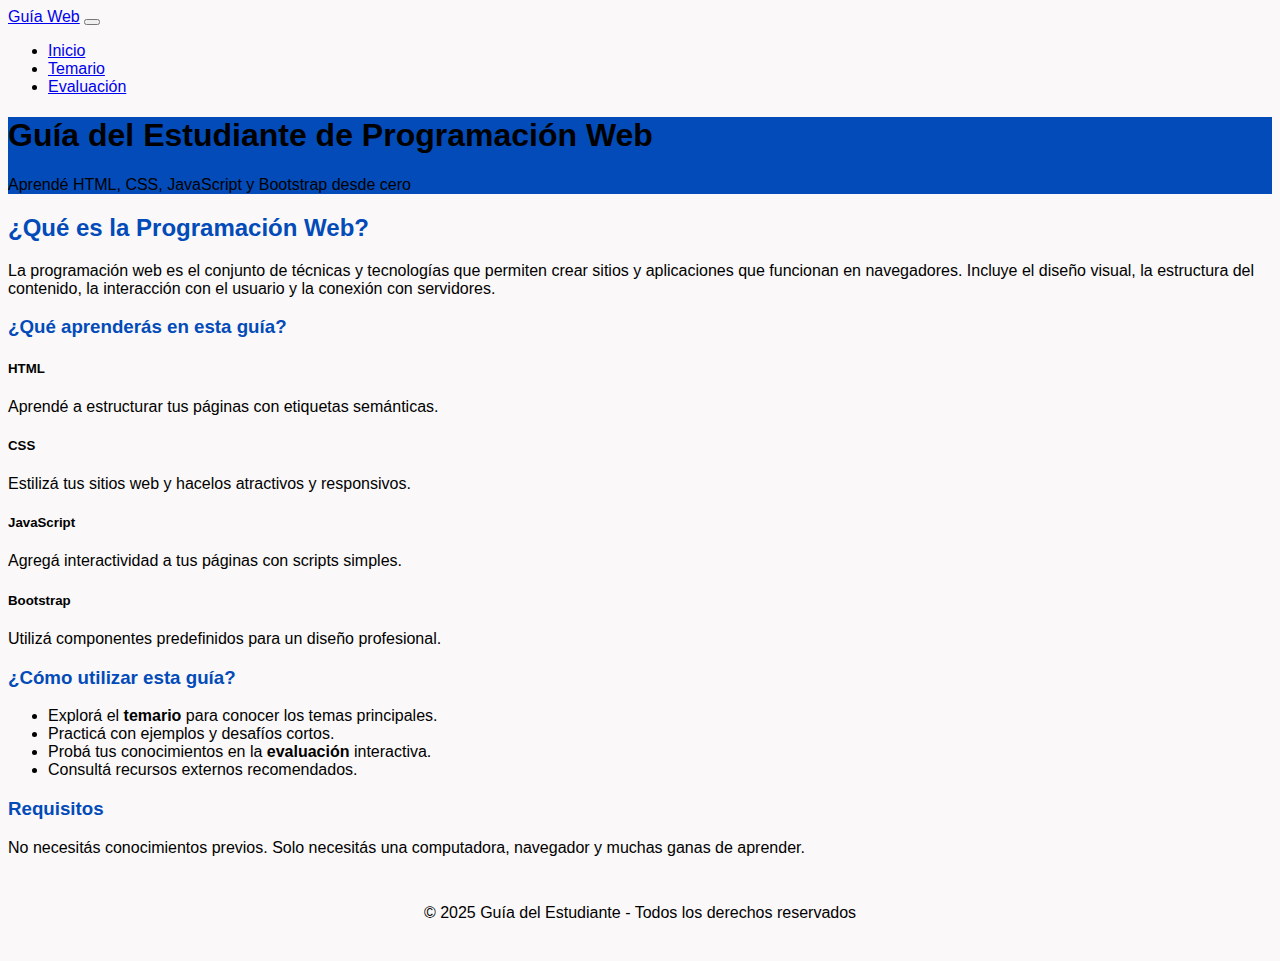
<file: index.html>
<!DOCTYPE html>
<html lang="es">

<head>
  <meta charset="UTF-8">
  <meta name="viewport" content="width=device-width, initial-scale=1.0">
  <title>Guía del Estudiante - Inicio</title>
  <link href="https://cdn.jsdelivr.net/npm/bootstrap@5.3.6/dist/css/bootstrap.min.css" rel="stylesheet"
    integrity="sha384-4Q6Gf2aSP4eDXB8Miphtr37CMZZQ5oXLH2yaXMJ2w8e2ZtHTl7GptT4jmndRuHDT" crossorigin="anonymous">
  <link href="assets/css/index.css" rel="stylesheet">
</head>





<body class="d-flex flex-column min-vh-100">

  <nav class="navbar navbar-expand-lg navbar-dark bg-dark">
    <div class="container">
      <a class="navbar-brand" href="#">Guía Web</a>
      <button class="navbar-toggler" type="button" data-bs-toggle="collapse" data-bs-target="#navbarNav">
        <span class="navbar-toggler-icon"></span>
      </button>
      <div class="collapse navbar-collapse" id="navbarNav">
        <ul class="navbar-nav ms-auto">
          <li class="nav-item"><a class="nav-link active" href="index.html">Inicio</a></li>
          <li class="nav-item"><a class="nav-link" href="temario.html">Temario</a></li>
          <li class="nav-item"><a class="nav-link" href="evaluacion.html">Evaluación</a></li>
        </ul>
      </div>
  </nav>
  </div>


  <header class="text-white text-center py-5">
    <div class="container">
      <h1 class="display-5">Guía del Estudiante de Programación Web</h1>
      <p class="lead">Aprendé HTML, CSS, JavaScript y Bootstrap desde cero</p>
    </div>
  </header>





  <main class="container my-5">
    <article class="bg-white shadow rounded p-4">
      <section class="mb-5">
        <h2>¿Qué es la Programación Web?</h2>
        <p>La programación web es el conjunto de técnicas y tecnologías que permiten crear sitios y aplicaciones que
          funcionan en navegadores. Incluye el diseño visual, la estructura del contenido, la interacción con el usuario
          y la conexión con servidores.</p>
      </section>

      <section class="mb-5">
        <h3>¿Qué aprenderás en esta guía?</h3>
        <div class="row text-center">
          <div class="col-md-3 mb-4">
            <div class="card h-100">
              <div class="card-body">
                <h5 class="card-title">HTML</h5>
                <p class="card-text">Aprendé a estructurar tus páginas con etiquetas semánticas.</p>
              </div>
            </div>
          </div>
          <div class="col-md-3 mb-4">
            <div class="card h-100">
              <div class="card-body">
                <h5 class="card-title">CSS</h5>
                <p class="card-text">Estilizá tus sitios web y hacelos atractivos y responsivos.</p>
              </div>
            </div>
          </div>
          <div class="col-md-3 mb-4">
            <div class="card h-100">
              <div class="card-body">
                <h5 class="card-title">JavaScript</h5>
                <p class="card-text">Agregá interactividad a tus páginas con scripts simples.</p>
              </div>
            </div>
          </div>
          <div class="col-md-3 mb-4">
            <div class="card h-100">
              <div class="card-body">
                <h5 class="card-title">Bootstrap</h5>
                <p class="card-text">Utilizá componentes predefinidos para un diseño profesional.</p>
              </div>
            </div>
          </div>
        </div>
      </section>


    </article>
    <main>
      <section class="mb-5">
        <h3>¿Cómo utilizar esta guía?</h3>
        <ul class="list-group list-group-flush">
          <li class="list-group-item">Explorá el <strong>temario</strong> para conocer los temas principales.</li>
          <li class="list-group-item">Practicá con ejemplos y desafíos cortos.</li>
          <li class="list-group-item">Probá tus conocimientos en la <strong>evaluación</strong> interactiva.</li>
          <li class="list-group-item">Consultá recursos externos recomendados.</li>
        </ul>
      </section>

      <seccion>
        <h3>Requisitos</h3>
        <p>No necesitás conocimientos previos. Solo necesitás una computadora, navegador y muchas ganas de aprender.</p>
        </section>


  <footer class="bg-light text-center py-3">
          <div class="container">
            <p class="mb-0">&copy; 2025 Guía del Estudiante - Todos los derechos reservados</p>
          </div>
        </footer>

</body>

</html>
</file>
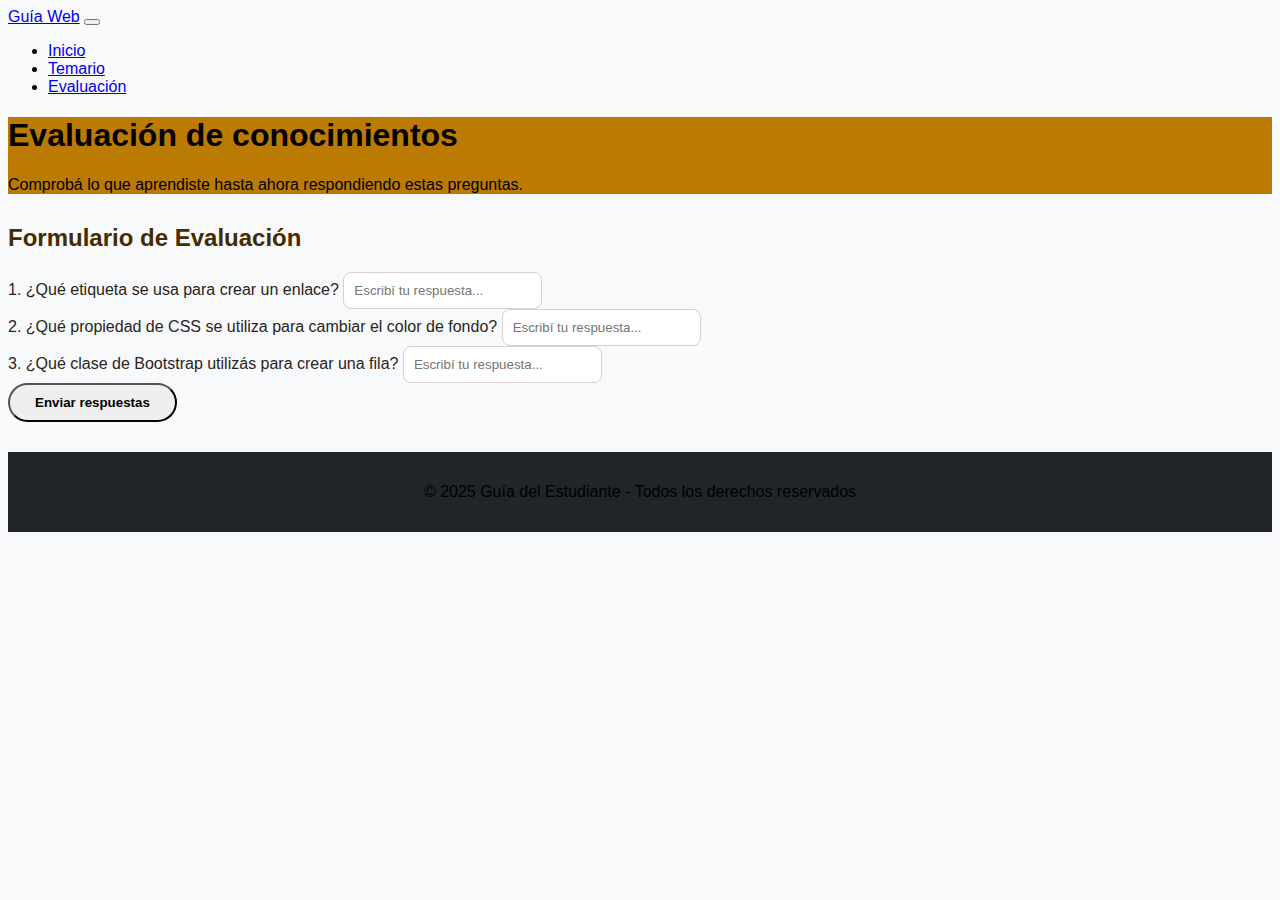
<file: evaluacion.html>
<!DOCTYPE html>
<html lang="es">

<head>
  <meta charset="UTF-8" />
  <meta name="viewport" content="width=device-width, initial-scale=1.0" />
  <title>Guía del Estudiante - Evaluación</title>
  <link href="https://cdn.jsdelivr.net/npm/bootstrap@5.3.6/dist/css/bootstrap.min.css" rel="stylesheet"
    integrity="sha384-4Q6Gf2aSP4eDXB8Miphtr37CMZZQ5oXLH2yaXMJ2w8e2ZtHTl7GptT4jmndRuHDT" crossorigin="anonymous">
  <link href="evaluacion.css" rel="stylesheet" />
</head>

<body>
  <div>
    <nav class="navbar navbar-expand-lg navbar-dark bg-dark">

      <div class="container">
        <a class="navbar-brand" href="#">Guía Web</a>
        <button class="navbar-toggler" type="button" data-bs-toggle="collapse" data-bs-target="#navbarNav">
          <span class="navbar-toggler-icon"></span>
        </button>
        <div class="collapse navbar-collapse" id="navbarNav">

          <ul class="navbar-nav ms-auto">
            <li class="nav-item"><a class="nav-link" href="index.html">Inicio</a>
            </li>
            <li class="nav-item"><a class="nav-link" href="temario.html">Temario</a>
            </li>
            <li class="nav-item"><a class="nav-link active" href="evaluacion.html">Evaluación</a>
            </li>
          </ul>

        </div>
      </div>
    </nav>
  </div>

  <header class="text-dark text-center py-5">
    <div class="container">
      <h1 class="display-5">Evaluación de conocimientos</h1>
      <p class="lead">Comprobá lo que aprendiste hasta ahora respondiendo estas preguntas.</p>
    </div>
  </header>




  <article class="bg-white shadow rounded p-4">

    <main class="container my-5">

      <h2>Formulario de Evaluación</h2>
      <forms>
        <div class="mb-4">
          <label class="form-label fw-bold">1. ¿Qué etiqueta se usa para crear un enlace?</label>
          <input type="text" class="form-control" placeholder="Escribí tu respuesta...">
        </div>
        <div class="mb-4">
          <label class="form-label fw-bold">2. ¿Qué propiedad de CSS se utiliza para cambiar el color de
            fondo?</label>
          <input type="text" class="form-control" placeholder="Escribí tu respuesta...">
        </div>
        <div class="mb-4">
          <label class="form-label fw-bold">3. ¿Qué clase de Bootstrap utilizás para crear una fila?</label>
          <input type="text" class="form-control" placeholder="Escribí tu respuesta...">
        </div>
        <div class="text-center">
          <button type="submit" class="btn btn-success px-4">Enviar respuestas</button>
        </div>
      </forms>
  </article>
  </main>



  <footer class="bg-light text-center py-3">
    <p class="mb-0">&copy; 2025 Guía del Estudiante - Todos los derechos reservados</p>
  </footer>

</body>

</html>
</file>
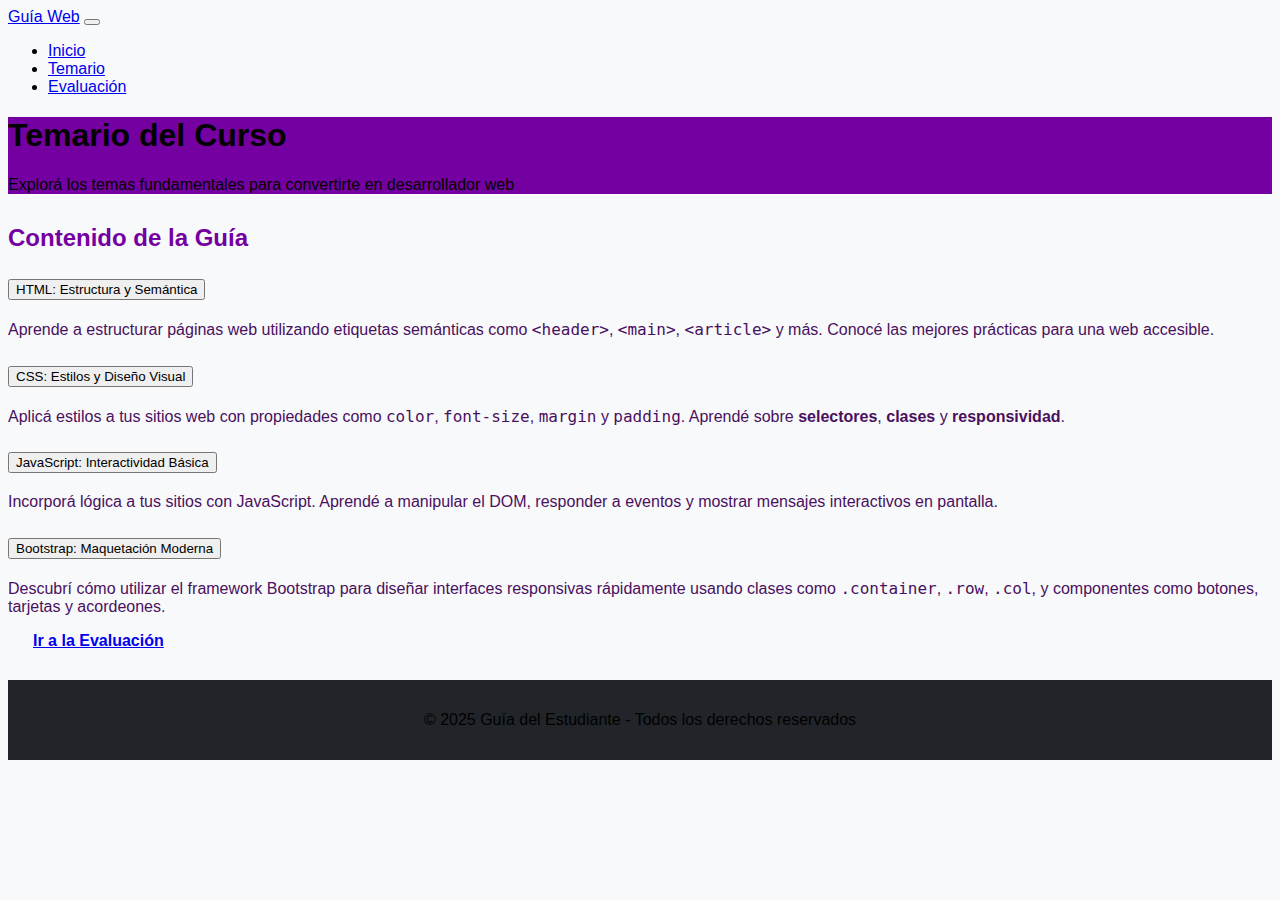
<file: temario.html>
<!DOCTYPE html>
<html lang="es">

<head>
  <link href="https://cdn.jsdelivr.net/npm/bootstrap@5.3.6/dist/css/bootstrap.min.css" rel="stylesheet"
    integrity="sha384-4Q6Gf2aSP4eDXB8Miphtr37CMZZQ5oXLH2yaXMJ2w8e2ZtHTl7GptT4jmndRuHDT" crossorigin="anonymous">
  <meta charset="UTF-8" />
  <meta name="viewport" content="width=device-width, initial-scale=1.0" />
  <title>Guía del Estudiante - Temario</title>
  <link href="temario.css" rel="stylesheet" />
</head>

<body class="flex-column min-vh-50">

  <navbar class="navbar navbar-expand-lg navbar-dark bg-dark">

    <div class="container">
      <a class="navbar-brand" href="#">Guía Web</a>
      <button class="navbar-toggler" type="button" data-bs-toggle="collapse" data-bs-target="#navbarNav">
        <span class="navbar-toggler-icon"></span>
      </button>
      <div class="collapse navbar-collapse" id="navbarNav">
        <ul class="navbar-nav ms-auto">
          <li class="nav-item"><a class="nav-link" href="index.html">Inicio</a></li>
          <li class="nav-item"><a class="nav-link active" href="temario.html">Temario</a></li>
          <li class="nav-item"><a class="nav-link" href="evaluacion.html">Evaluación</a></li>
        </ul>
      </div>
    </div>
  </navbar>

  <header class="text-dark text-center py-5">
    <div class="container">
      <h1 class="display-5">Temario del Curso</h1>
      <p class="lead">Explorá los temas fundamentales para convertirte en desarrollador web</p>
  </header>
  </div>



  <main class="container my-5">
    <article class="bg-white shadow rounded p-4">
      <section class="mb-5">
        <h2>Contenido de la Guía</h2>
        <div class="accordion" id="temarioAccordion">
          <div class="accordion-item">
            <h2 class="accordion-header" id="headingHTML">
              <button class="accordion-button" type="button" data-bs-toggle="collapse" data-bs-target="#collapseHTML">
                HTML: Estructura y Semántica
              </button>
            </h2>
            <div id="collapseHTML" class="accordion-collapse collapse show">
              <p class="accordion-body">
                Aprende a estructurar páginas web utilizando etiquetas semánticas como <code>&lt;header&gt;</code>,
                <code>&lt;main&gt;</code>, <code>&lt;article&gt;</code> y más. Conocé las mejores prácticas para una web
                accesible.
              </p>
            </div>
          </div>
          <div class="accordion-item">
            <h2 class="accordion-header" id="headingCSS">
              <button class="accordion-button collapsed" type="button" data-bs-toggle="collapse"
                data-bs-target="#collapseCSS">
                CSS: Estilos y Diseño Visual
              </button>
            </h2>
            <div id="collapseCSS" class="accordion-collapse collapse">
              <p class="accordion-body">
                Aplicá estilos a tus sitios web con propiedades como <code>color</code>, <code>font-size</code>,
                <code>margin</code> y <code>padding</code>. Aprendé sobre <strong>selectores</strong>,
                <strong>clases</strong> y <strong>responsividad</strong>.
              </p>
            </div>
          </div>
          <div class="accordion-item">
            <h2 class="accordion-header" id="headingJS">
              <button class="accordion-button collapsed" type="button" data-bs-toggle="collapse"
                data-bs-target="#collapseJS">
                JavaScript: Interactividad Básica
              </button>
            </h2>
            <div id="collapseJS" class="accordion-collapse collapse">
              <p class="accordion-body">
                Incorporá lógica a tus sitios con JavaScript. Aprendé a manipular el DOM, responder a eventos y mostrar
                mensajes interactivos en pantalla.
              </p>
            </div>
          </div>
          <div class="accordion-item">
            <h2 class="accordion-header" id="headingBootstrap">
              <button class="accordion-button collapsed" type="button" data-bs-toggle="collapse"
                data-bs-target="#collapseBootstrap">
                Bootstrap: Maquetación Moderna
              </button>
            </h2>
            <div id="collapseBootstrap" class="accordion-collapse collapse">
              <p class="accordion-body">
                Descubrí cómo utilizar el framework Bootstrap para diseñar interfaces responsivas rápidamente usando
                clases como <code>.container</code>, <code>.row</code>, <code>.col</code>, y componentes como botones,
                tarjetas y acordeones.
              </p>
            </div>
          </div>
      </section>
      </div>

      <section class="text-center">
        <a href="evaluacion.html" class="btn btn-success mt-4">Ir a la Evaluación</a>
    </article>
    </section>
  </main>

  <footer class="bg-dark text-white text-center py-3 mb-0">
    <p class=>&copy; 2025 Guía del Estudiante - Todos los derechos reservados</p>
  </footer>

  <script src="https://cdn.jsdelivr.net/npm/bootstrap@5.3.6/dist/js/bootstrap.bundle.min.js"></script>
</body>

</html>
</file>
<file: assets/css/index.css>
/* ==== Estilo general ==== */
body {
  font-family: "Segoe UI", sans-serif;
  background-color: #faf8f8;
}

/* ==== Navbar ==== */
.navbar-nav .nav-link:hover{
  color: #024bb8;
}

/* ==== Header ==== */
header {
  background-color: #024bb8;
}

.header h1 {
  font-weight: bold !important;
}

/* ==== Artículos ==== */
.article {
  margin: 30px auto;    
}

/* ==== Títulos y subtítulos ==== */
.article,h3,h2 {
  color: #024bb8;
  font-weight: bold;
}

/* ==== Párrafos ==== */
.article p {
  color: #292121;
  font-size: 1rem;
}

/* ==== Footer ==== */
footer{
  text-align: center;
  padding: 15px 0;
  margin-top: auto;
}
</file>
<file: evaluacion.css>
/* ==== Estilo general ==== */
body {
  font-family: "Segoe UI", sans-serif;
  background-color: #f8f9fa;
}

/* ==== Navbar ==== */
.navbar-nav .nav-link:hover {
  color: #ffc75f;
}

/* ==== Header ==== */
header {
  background-color: #bb7a02;
}

header h1 {
  font-weight: bold !important;
}

/* ==== Artículos ==== */
article {
  margin: 30px auto;
}

/* ==== Títulos y subtítulos ==== */
article h2,
article h3 {
  color: #442c00;
  font-weight: bold;
}

/* ==== Labels ==== */
article label {
  color: #292421;
  font-size: 1rem;
}

/* ==== Formularios ==== */
input.form-control {
  border-radius: 8px;
  padding: 10px;
  border: 1px solid #dacecf;
}

/* ==== Botones ==== */
.btn {
  border-radius: 20px;
  padding: 10px 25px;
  font-weight: bold;
}

/* ==== Footer ==== */
footer {
  background-color: #212529;
  text-align: center;
  padding: 15px 0;
  margin-top: auto;
}
</file>
<file: temario.css>
/* ==== Estilo general ==== */
body {
  font-family: "Segoe UI", sans-serif;
  background-color: #f8f9fa;
}

/* ==== Navbar ==== */
.navbar-nav .nav-link:hover {
  color: #a600e7;
}

/* ==== Header ==== */
header {
  background-color: #7400a1;
}

header h1 {
  font-weight: bold !important;
}

/* ==== Artículos ==== */
article {
  margin: 30px auto;
}

/* ==== Títulos y subtítulos ==== */
article h2,
article h3 {
  color: #7400a1;
  font-weight: bold;
}

/* ==== Párrafos ==== */
article p {
  color: #49105f;
  font-size: 1rem;
}

/* ==== Botones ==== */
.btn {
  border-radius: 20px;
  padding: 10px 25px;
  font-weight: bold;
}

/* ==== Footer ==== */
footer {
  background-color: #212529;
  text-align: center;
  padding: 15px 0;
  margin-top: auto;
}
</file>
